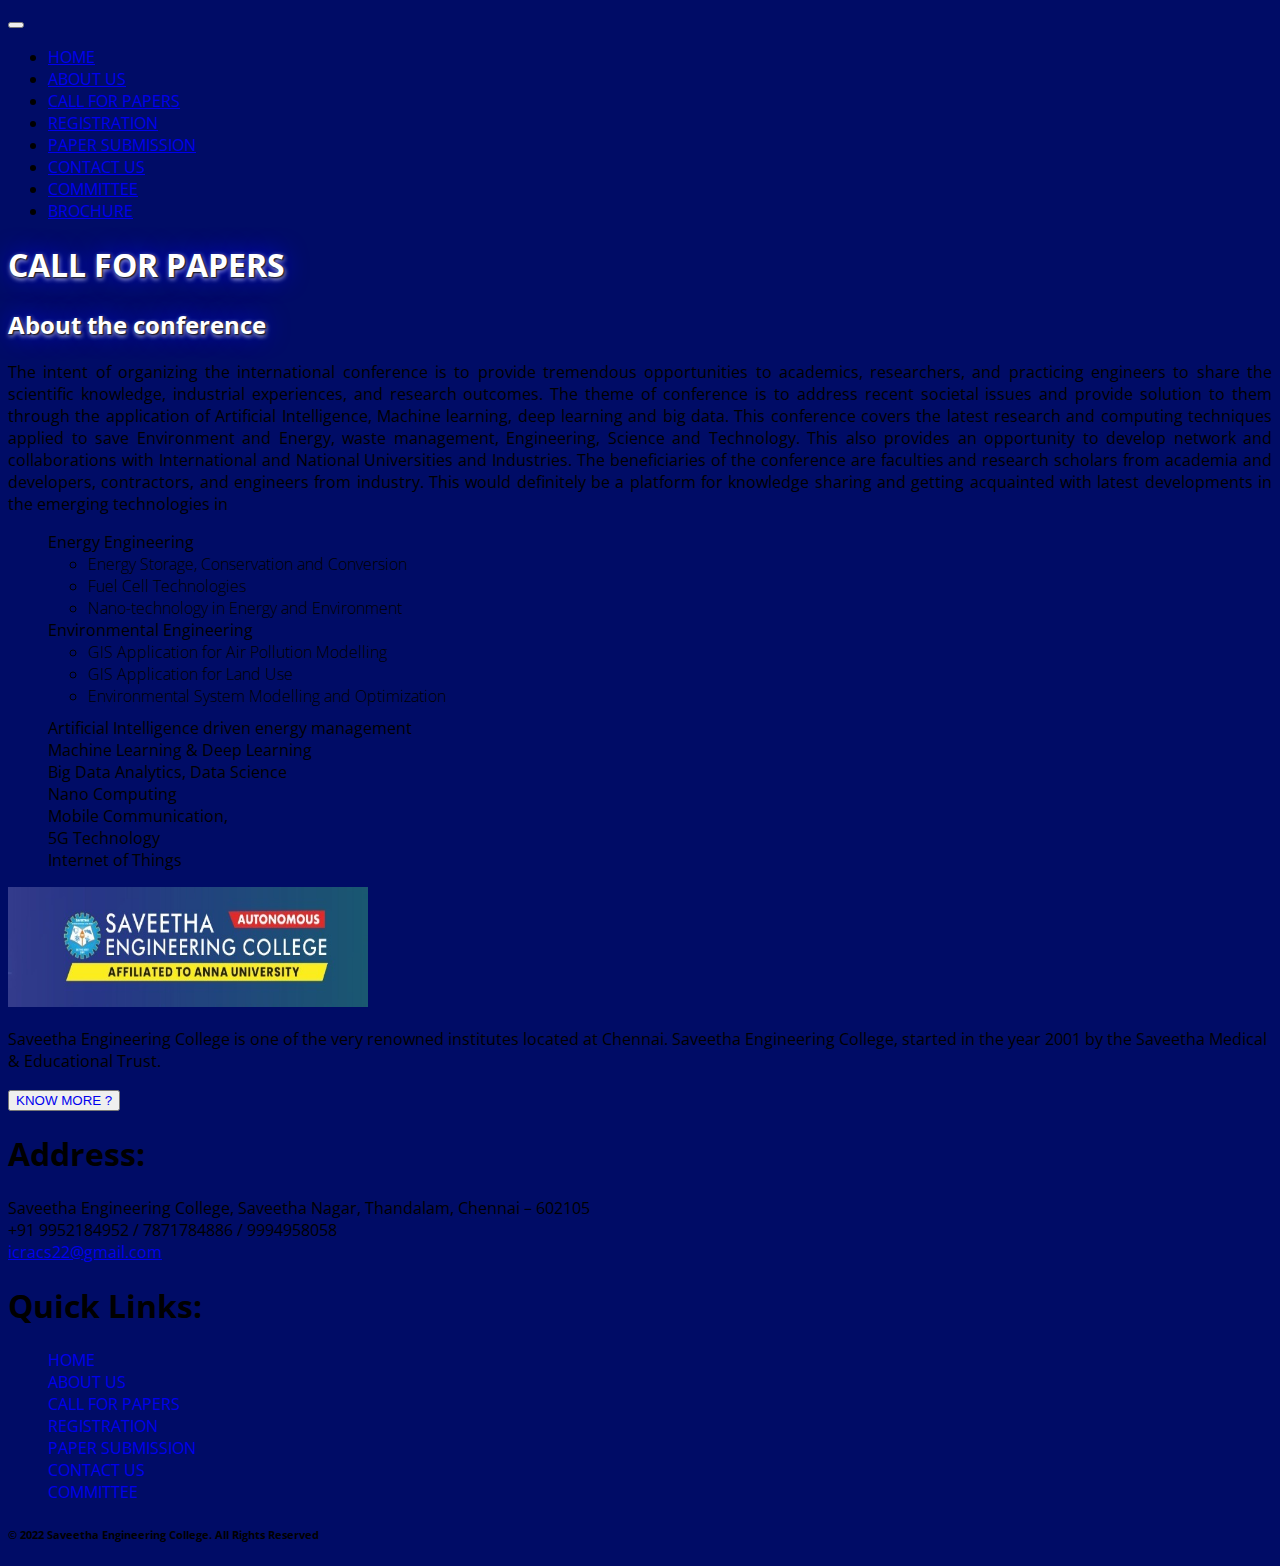
<file: callforpapers.html>
<!DOCTYPE html>
<html lang="en">
  <head>
    <meta charset="UTF-8" />
    <meta http-equiv="X-UA-Compatible" content="IE=edge" />
    <meta name="viewport" content="width=device-width, initial-scale=1.0" />
    <title>ICRACS - 2022</title>
    <link rel="icon" type="image/x-icon" href="/images/favicon.ico" />
    <link
      href="https://cdn.jsdelivr.net/npm/bootstrap@5.1.3/dist/css/bootstrap.min.css"
      rel="stylesheet"
      integrity="sha384-1BmE4kWBq78iYhFldvKuhfTAU6auU8tT94WrHftjDbrCEXSU1oBoqyl2QvZ6jIW3"
      crossorigin="anonymous"
    />
    <script
      src="https://cdn.jsdelivr.net/npm/bootstrap@5.1.3/dist/js/bootstrap.bundle.min.js"
      integrity="sha384-ka7Sk0Gln4gmtz2MlQnikT1wXgYsOg+OMhuP+IlRH9sENBO0LRn5q+8nbTov4+1p"
      crossorigin="anonymous"
    ></script>
    <link
      rel="stylesheet"
      href="https://cdnjs.cloudflare.com/ajax/libs/font-awesome/6.1.1/css/all.min.css"
      integrity="sha512-KfkfwYDsLkIlwQp6LFnl8zNdLGxu9YAA1QvwINks4PhcElQSvqcyVLLD9aMhXd13uQjoXtEKNosOWaZqXgel0g=="
      crossorigin="anonymous"
      referrerpolicy="no-referrer"
    />
    <script src="https://cdn.jsdelivr.net/npm/jquery@3.6.0/dist/jquery.slim.min.js"></script>
    <script src="https://cdn.jsdelivr.net/npm/popper.js@1.16.1/dist/umd/popper.min.js"></script>

    <link
      href="//fonts.googleapis.com/css?family=Open+Sans:300,300i,400,400i,600,600i,700,700i,800,800i&amp;subset=cyrillic,cyrillic-ext,greek,greek-ext,latin-ext,vietnamese"
      rel="stylesheet"
    />

    <link rel="stylesheet" href="css/body.css" />
    <link rel="stylesheet" href="css/index.css" />
    <link rel="stylesheet" href="css/header.css" />
    <style>
      #aboutconference {
        animation-duration: 4s;
        animation-name: fadein;
      }
      @keyframes fadein {
        from {
          opacity: 0.1;
        }

        to {
          opacity: 1;
        }
      }

      .top1 {
        animation-duration: 4s;
        animation-name: slidein;
      }
      @keyframes slidein {
        from {
          margin-left: 100%;
          width: 300%;
        }
        to {
          margin-left: 0%;
          width: 100%;
        }
      }

      #callforpaperheading,
      #aboutconferenceheading {
        color: white;
        text-shadow: 1px 1px 2px black, 0 0 25px blue, 1px 2px 5px white;
      }
    </style>
  </head>
  <body>
    <header>
      <nav class="navbar navbar-expand-md bg-primary navbar-dark p-3 fixed-top">
        <span
          class="navbar-brand fw-bolder text-warning fs-5 shadow p-1"
        ></span>
        <button
          class="navbar-toggler"
          type="button"
          data-bs-toggle="collapse"
          data-bs-target="#collapsibleNavbar"
        >
          <span class="navbar-toggler-icon"> </span>
        </button>
        <div
          class="collapse navbar-collapse justify-content-center"
          id="collapsibleNavbar"
        >
          <ul class="nav nav-pills">
            <li class="nav-item" id="navlink1">
              <a class="nav-link text-white" href="index.html"
                ><i class="fa-solid fa-house fs-4 p-1"></i>HOME</a
              >
            </li>
            <li class="nav-item" id="navlink2">
              <a class="nav-link text-white" href="aboutus.html"
                ><i class="fa-solid fa-user-graduate fs-4 p-1"></i>ABOUT US</a
              >
            </li>
            <li class="nav-item" id="navlink3">
              <a class="nav-link text-white" href="callforpapers.html"
                ><i class="fa-solid fa-circle-info fs-4 p-1"></i>CALL FOR
                PAPERS</a
              >
            </li>
            <li class="nav-item" id="navlink4">
              <a class="nav-link text-white" href="registration.html"
                ><i class="fa-solid fa-check fs-4 p-1"></i>REGISTRATION</a
              >
            </li>
            <li class="nav-item" id="navlink5">
              <a class="nav-link text-white" href="papersubmission.html"
                ><i class="fa-solid fa-sheet-plastic fs-4 p-1"></i>PAPER
                SUBMISSION</a
              >
            </li>
            <li class="nav-item" id="navlink6">
              <a class="nav-link text-white" href="contactus.html"
                ><i class="fa-solid fa-phone fs-4 p-1"></i>CONTACT US</a
              >
            </li>
            <li class="nav-item" id="navlink7">
              <a class="nav-link text-white" href="committee.html"
                ><i class="fa-solid fa-people-group fs-4 p-1"></i>COMMITTEE</a
              >
            </li>
            <li class="nav-item" id="navlink7">
              <a
                class="nav-link text-white"
                href='brochure/ICRACS2022-brochure.pdf'
                download
                ><i class="fa-solid fa-envelope fs-4 p-1"></i>BROCHURE</a
              >
            </li>
          </ul>
        </div>
      </nav>
    </header>

    <div>
      <div class="container p-3 mt-5 text-white">
        <h1 class="text-center pt-5" id="callforpaperheading">
          CALL FOR PAPERS
        </h1>

        <div class="ps-2 pt-3 text-align-justify">
          <h2 id="aboutconferenceheading">About the conference</h2>
          <p
            class="fs-5 fw-normal lh-lg pt-3"
            style="text-align: justify; text-justify: inter-word"
            id="aboutconference"
          >
          The intent of organizing the international conference is to provide tremendous opportunities to academics, researchers, and practicing engineers to share the scientific knowledge, industrial experiences, and research outcomes. The theme of conference is to address recent societal issues and provide solution to them through the application of Artificial Intelligence, Machine learning, deep learning and big data. This conference covers the latest research and computing techniques applied to save Environment and Energy, waste management, Engineering, Science and Technology. This also provides an opportunity to develop network and collaborations with International and National Universities and Industries. The beneficiaries of the conference are faculties and research scholars from academia and developers, contractors, and engineers from industry. This would definitely be a platform for knowledge sharing and getting acquainted with latest developments in the emerging technologies in
          </p>
        </div>
     
        <ul class="fs-5 fw-bold lis" style="list-style: none">
          <div>
            <i class="fa-solid fa-check fs-4 pe-1 lh-base"></i> 
            Energy Engineering
            <ul style="font-weight: 100;">
              <li class="top1"> Energy Storage, Conservation and Conversion</li>
              <li> Fuel Cell Technologies</li>
              <li class="top1">Nano-technology in Energy and Environment
              </li>
    
            </ul>
          </div>
          <div>
            <i class="fa-solid fa-check fs-4 pe-1 lh-base"></i> 
            Environmental Engineering
            <ul style="font-weight: 100;">
              <li class="top1">  GIS Application for Air Pollution Modelling</li>
              <li>GIS Application for Land Use</li>
              <li class="top1">Environmental System Modelling and Optimization
              </li>
    
            </ul>
          </div>

          <li  style="margin-top: 10px;">
            <i class="fa-solid fa-check fs-4 pe-1 lh-base"></i> Artificial Intelligence driven energy management
          </li>
          <li  class="top1">
            <i class="fa-solid fa-check fs-4 pe-1 lh-base"></i> Machine Learning & Deep Learning
          </li>
          <li >
            <i class="fa-solid fa-check fs-4 pe-1 lh-base"></i>Big Data Analytics, Data Science
          </li>
          <li class="top1">
            <i class="fa-solid fa-check fs-4 pe-1 lh-base"></i> Nano Computing
          </li>
          <li >
            <i class="fa-solid fa-check fs-4 pe-1 lh-base"></i> Mobile Communication,
          </li>
          <li class="top1">
            <i class="fa-solid fa-check fs-4 pe-1 lh-base"></i> 5G Technology
          </li>
          <li >
            <i class="fa-solid fa-check fs-4 pe-1 lh-base"></i> Internet of Things
          </li>

          <!-- <li>
            <i class="fa-solid fa-check fs-4 pe-1 lh-base"></i> Image Processing
          </li>
          <li class="top1">
            <i class="fa-solid fa-check fs-4 pe-1 lh-base"></i> Green Computing
          </li>
          <li>
            <i class="fa-solid fa-check fs-4 pe-1 lh-base"></i> Intelligent
            Computing
          </li>
          <li class="top1">
            <i class="fa-solid fa-check fs-4 pe-1 lh-base"></i> Robotics
          </li>
          <li>
            <i class="fa-solid fa-check fs-4 pe-1 lh-base"></i> Cyber Security
          </li>
          <li class="top1">
            <i class="fa-solid fa-check fs-4 pe-1 lh-base"></i> Nano Computing
          </li>
          <li>
            <i class="fa-solid fa-check fs-4 pe-1 lh-base"></i> Mobile
            Communication, 5G Technology
          </li>
          <li class="top1">
            <i class="fa-solid fa-check fs-4 pe-1 lh-base"></i> Internet of
            Things
          </li> -->
        </ul>
      </div>
    </div>

    <footer class="bg-primary row p-3 m-1">
      <div class="col">
        <img
          src="images/SEC_logo.jpeg"
          alt="sec_logo"
          width="360"
          height="120"
        />
        <p class="fs-6 pt-2 text-white fw-normal">
          Saveetha Engineering College is one of the very renowned institutes
          located at Chennai. Saveetha Engineering College, started in the year
          2001 by the Saveetha Medical & Educational Trust.
        </p>
        <button class="btn btn-warning">
          <a
            href="https://www.saveetha.ac.in/"
            class="text-dark fw-normal"
            style="text-decoration: none"
          >
            KNOW MORE ?
          </a>
        </button>
      </div>

      <div class="col">
        <h1 class="fs-3 text-white">Address:</h1>
        <div class="text-white fs-6 fw-normal pt-2">
          <i class="fa-solid fa-location-arrow pe-2"></i>
          Saveetha Engineering College, Saveetha Nagar, Thandalam, Chennai –
          602105
        </div>
        <div class="text-white fs-6 fw-normal pt-2">
          <i class="fa-solid fa-phone pe-2"></i>+91 9952184952 / 7871784886 /
          9994958058
        </div>
        <div class="text-white fs-6 fw-normal pt-2">
          <i class="fa-solid fa-envelope pe-2"></i>
          <a href="mailto:icracs22@gmail.com" class="text-white"
            >icracs22@gmail.com</a
          >
        </div>
      </div>

      <div class="col">
        <h1 class="fs-3 text-white">Quick Links:</h1>
        <ul>
          <li style="list-style: none">
            <a
              href="index.html"
              class="text-white fs-6"
              style="text-decoration: none"
              >HOME</a
            >
          </li>
          <li style="list-style: none">
            <a
              href="aboutus.html"
              class="text-white fs-6"
              style="text-decoration: none"
              >ABOUT US</a
            >
          </li>
          <li style="list-style: none">
            <a
              href="callforpapers.html"
              class="text-white fs-6"
              style="text-decoration: none"
              >CALL FOR PAPERS</a
            >
          </li>
          <li style="list-style: none">
            <a
              href="registration.html"
              class="text-white fs-6"
              style="text-decoration: none"
              >REGISTRATION</a
            >
          </li>
          <li style="list-style: none">
            <a
              href="papersubmission.html"
              class="text-white fs-6"
              style="text-decoration: none"
              >PAPER SUBMISSION</a
            >
          </li>
          <li style="list-style: none">
            <a
              href="contactus.html"
              class="text-white fs-6"
              style="text-decoration: none"
              >CONTACT US</a
            >
          </li>
          <li style="list-style: none">
            <a
              href="committee.html"
              class="text-white fs-6"
              style="text-decoration: none"
              >COMMITTEE</a
            >
          </li>
        </ul>
      </div>

      <h6 class="text-white text-center pt-3 fw-normal">
        © 2022 Saveetha Engineering College. All Rights Reserved
      </h6>
    </footer>
  </body>
</html>
</file>
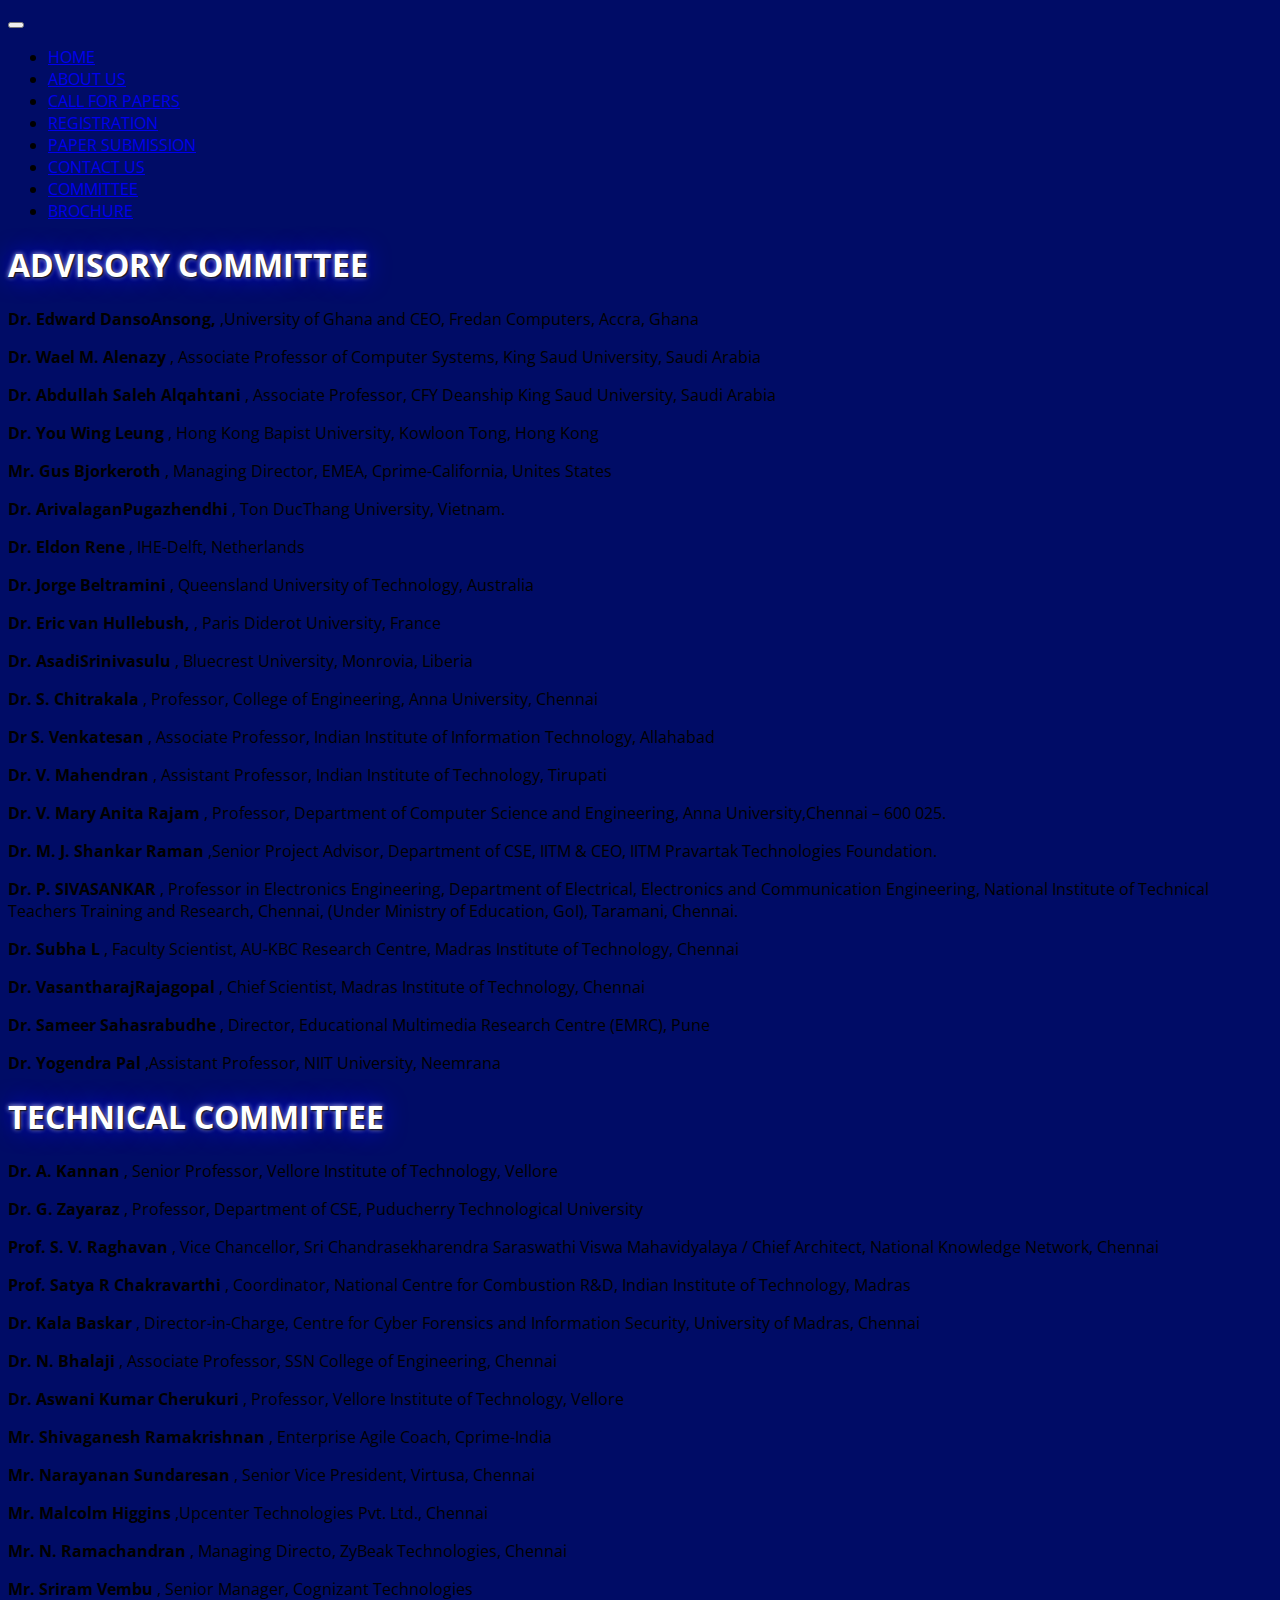
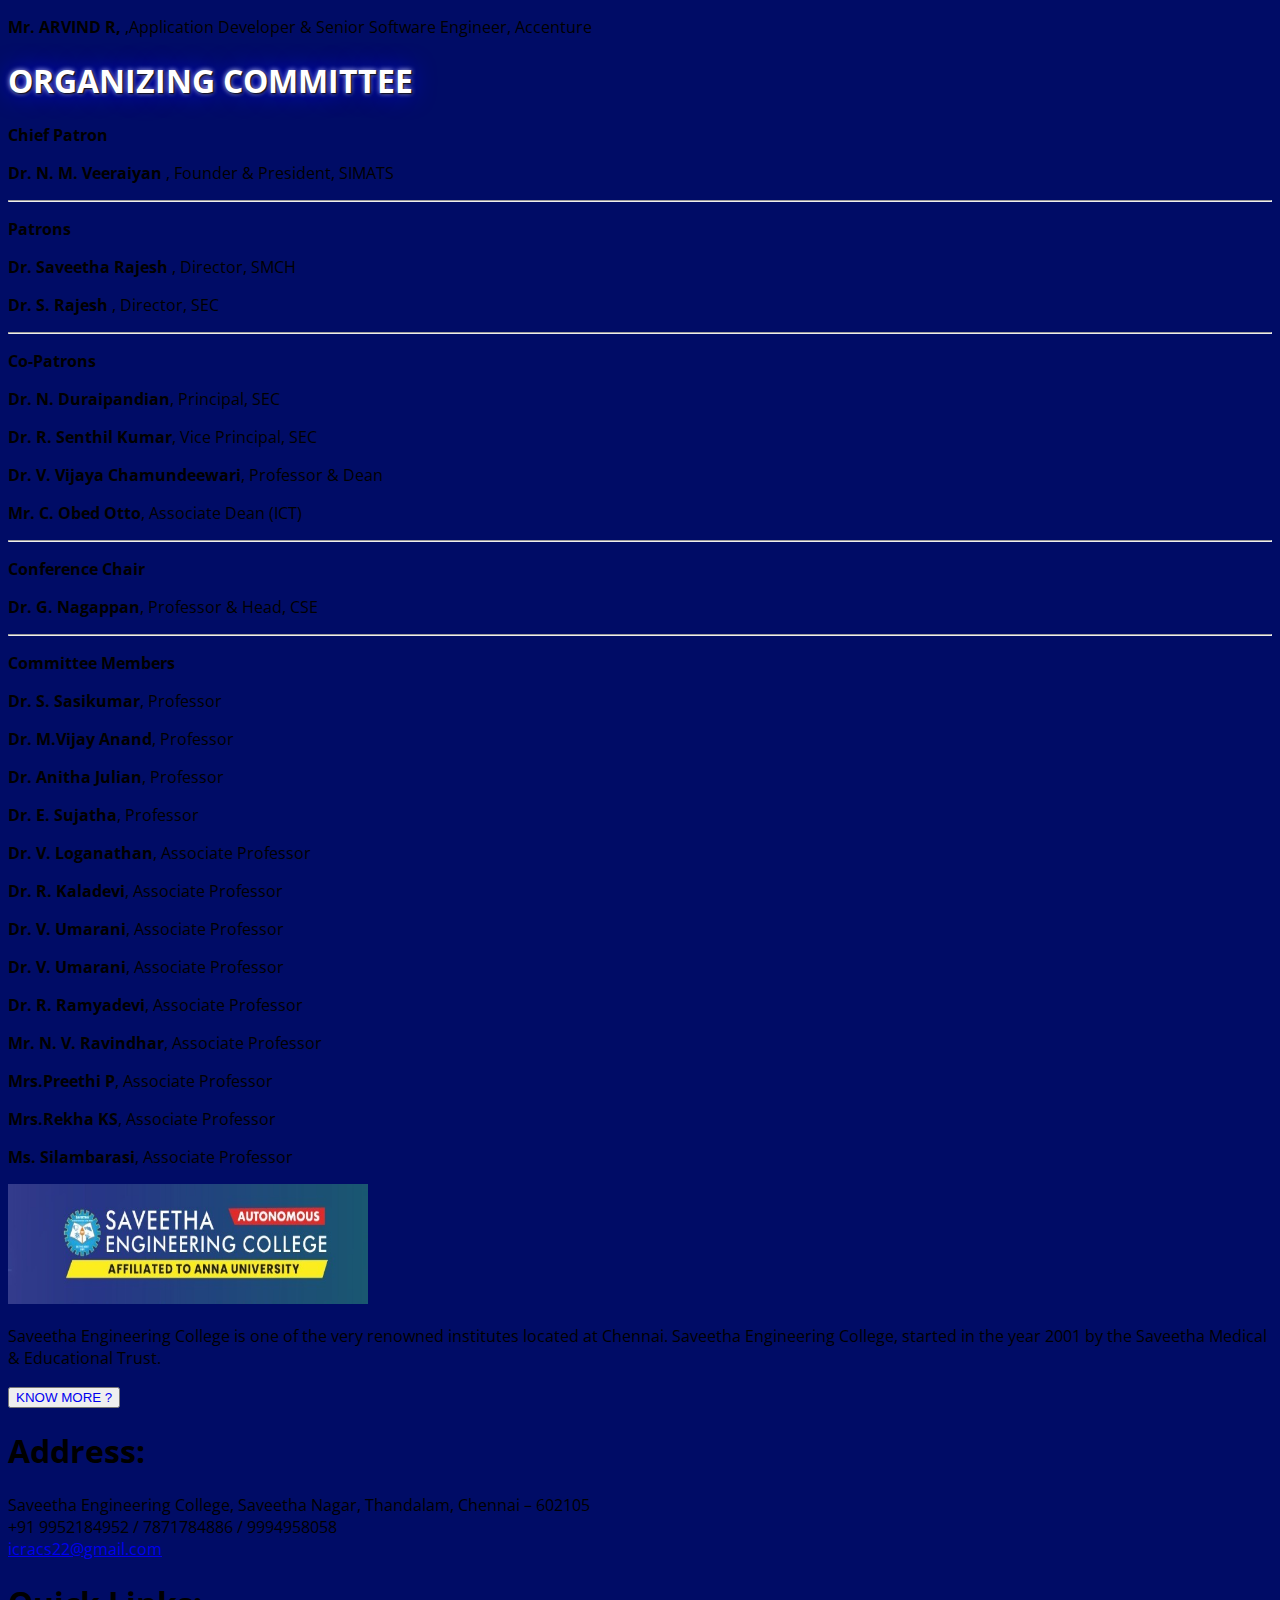
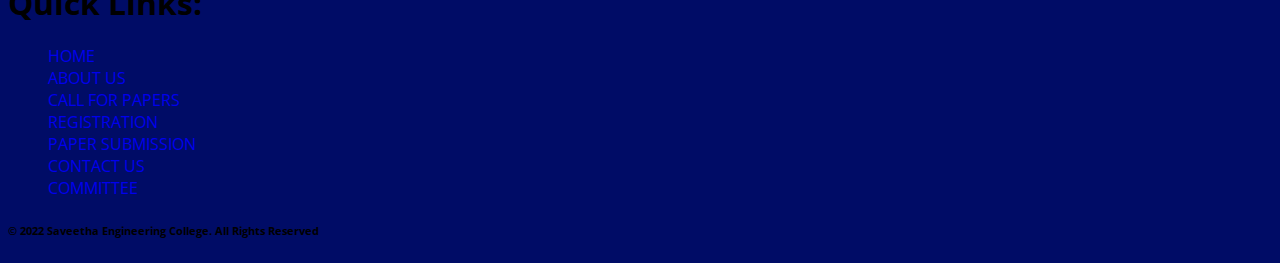
<file: committee.html>
<!DOCTYPE html>
<html lang="en">
  <head>
    <meta charset="UTF-8" />
    <meta http-equiv="X-UA-Compatible" content="IE=edge" />
    <meta name="viewport" content="width=device-width, initial-scale=1.0" />
    <title>ICRACS - 2022</title>
    <link rel="icon" type="image/x-icon" href="/images/favicon.ico" />
    <link
      href="https://cdn.jsdelivr.net/npm/bootstrap@5.1.3/dist/css/bootstrap.min.css"
      rel="stylesheet"
      integrity="sha384-1BmE4kWBq78iYhFldvKuhfTAU6auU8tT94WrHftjDbrCEXSU1oBoqyl2QvZ6jIW3"
      crossorigin="anonymous"
    />
    <script
      src="https://cdn.jsdelivr.net/npm/bootstrap@5.1.3/dist/js/bootstrap.bundle.min.js"
      integrity="sha384-ka7Sk0Gln4gmtz2MlQnikT1wXgYsOg+OMhuP+IlRH9sENBO0LRn5q+8nbTov4+1p"
      crossorigin="anonymous"
    ></script>
    <link
      rel="stylesheet"
      href="https://cdnjs.cloudflare.com/ajax/libs/font-awesome/6.1.1/css/all.min.css"
      integrity="sha512-KfkfwYDsLkIlwQp6LFnl8zNdLGxu9YAA1QvwINks4PhcElQSvqcyVLLD9aMhXd13uQjoXtEKNosOWaZqXgel0g=="
      crossorigin="anonymous"
      referrerpolicy="no-referrer"
    />
    <script src="https://cdn.jsdelivr.net/npm/jquery@3.6.0/dist/jquery.slim.min.js"></script>
    <script src="https://cdn.jsdelivr.net/npm/popper.js@1.16.1/dist/umd/popper.min.js"></script>

    <link
      href="//fonts.googleapis.com/css?family=Open+Sans:300,300i,400,400i,600,600i,700,700i,800,800i&amp;subset=cyrillic,cyrillic-ext,greek,greek-ext,latin-ext,vietnamese"
      rel="stylesheet"
    />
    
    <link rel="stylesheet" href="css/body.css" />
    <link rel="stylesheet" href="css/index.css" />
    <link rel="stylesheet" href="css/header.css" />
    <style>
        #heading1, #heading2, #heading3 {
            color: white;
            text-shadow: 1px 1px 2px black, 0 0 25px blue, 0 0 5px white;
        }
    </style>
  </head>
  <body>
    <header>
      <nav class="navbar navbar-expand-md bg-primary navbar-dark p-3 fixed-top">
        <span
          class="navbar-brand fw-bolder text-warning fs-5 shadow p-1"
        ></span>
        <button
          class="navbar-toggler"
          type="button"
          data-bs-toggle="collapse"
          data-bs-target="#collapsibleNavbar"
        >
          <span class="navbar-toggler-icon"> </span>
        </button>
        <div
          class="collapse navbar-collapse justify-content-center"
          id="collapsibleNavbar"
        >
          <ul class="nav nav-pills">
            <li class="nav-item" id="navlink1">
              <a class="nav-link text-white" href="index.html"
                ><i class="fa-solid fa-house fs-4 p-1"></i>HOME</a
              >
            </li>
            <li class="nav-item" id="navlink2">
              <a class="nav-link text-white" href="aboutus.html"
                ><i class="fa-solid fa-user-graduate fs-4 p-1"></i>ABOUT US</a
              >
            </li>
            <li class="nav-item" id="navlink3">
              <a class="nav-link text-white" href="callforpapers.html"
                ><i class="fa-solid fa-circle-info fs-4 p-1"></i>CALL FOR
                PAPERS</a
              >
            </li>
            <li class="nav-item" id="navlink4">
              <a class="nav-link text-white" href="registration.html"
                ><i class="fa-solid fa-check fs-4 p-1"></i>REGISTRATION</a
              >
            </li>
            <li class="nav-item" id="navlink5">
              <a class="nav-link text-white" href="papersubmission.html"
                ><i class="fa-solid fa-sheet-plastic fs-4 p-1"></i>PAPER
                SUBMISSION</a
              >
            </li>
            <li class="nav-item" id="navlink6">
              <a class="nav-link text-white" href="contactus.html"
                ><i class="fa-solid fa-phone fs-4 p-1"></i>CONTACT US</a
              >
            </li>
            <li class="nav-item" id="navlink7">
              <a class="nav-link text-white" href="committee.html"
                ><i class="fa-solid fa-people-group fs-4 p-1"></i>COMMITTEE</a
              >
            </li>
            <li class="nav-item" id="navlink7">
              <a
                class="nav-link text-white"
                href='brochure/ICRACS2022-brochure.pdf'
                download
                ><i class="fa-solid fa-envelope fs-4 p-1"></i>BROCHURE</a
              >
            </li>
          </ul>
        </div>
      </nav>
    </header>

    
<div>
    <div class="container p-3 mt-5 text-white">

        <h1 class="text-center pt-5" id="heading1">ADVISORY COMMITTEE</h1>

        <div class="card w-75 p-4 m-auto border  shadow text-secondary fw-normal fs-5">
            <p> <b>Dr. Edward DansoAnsong,</b> ,University of Ghana and CEO, Fredan Computers, Accra, Ghana</p>
            <p> <b> Dr. Wael M. Alenazy </b> , Associate Professor of Computer Systems, King Saud University, Saudi Arabia</p>
            <p> <b> Dr. Abdullah Saleh Alqahtani</b> , Associate Professor, CFY Deanship King Saud University, Saudi Arabia
            </p>
            <p> <b> Dr. You Wing Leung </b> , Hong Kong Bapist University,
                Kowloon Tong, Hong Kong</p>
            <p> <b> Mr. Gus Bjorkeroth </b> , Managing Director, EMEA,
                Cprime-California, Unites States</p>
            <p> <b>Dr. ArivalaganPugazhendhi</b> , Ton DucThang University, Vietnam.</p>

            <p> <b> Dr. Eldon Rene</b> , IHE-Delft, Netherlands</p>
            <p> <b> Dr. Jorge Beltramini </b> , Queensland University of Technology, Australia</p>
            <p> <b> Dr. Eric van Hullebush, </b> , Paris Diderot University, France</p>
            <p> <b> Dr. AsadiSrinivasulu</b> ,  Bluecrest University, Monrovia, Liberia</p>
            <p> <b> Dr. S. Chitrakala </b> , Professor, College of Engineering, Anna University, Chennai</p>
            <p> <b> Dr S. Venkatesan </b> , Associate Professor, Indian Institute of Information Technology, Allahabad</p>
            <p> <b> Dr. V. Mahendran </b> , Assistant Professor, Indian Institute of Technology, Tirupati</p>
            <p> <b> Dr. V. Mary Anita Rajam </b> , Professor, Department of Computer Science and Engineering, Anna University,Chennai – 600 025.</p>
            <p> <b> Dr. M. J. Shankar Raman</b> ,Senior Project Advisor, Department of CSE, IITM & CEO, IITM Pravartak Technologies Foundation.</p>
            <p> <b> Dr. P. SIVASANKAR</b> ,  Professor in Electronics Engineering, Department of Electrical,
                Electronics and Communication Engineering, National Institute of Technical Teachers Training and Research, Chennai, (Under Ministry of Education, GoI), Taramani, Chennai.</p>
            <p> <b> Dr. Subha L </b> , Faculty Scientist, AU-KBC Research Centre, Madras Institute of Technology, Chennai</p>
            <p> <b> Dr. VasantharajRajagopal</b> , Chief Scientist, Madras Institute of Technology, Chennai</p>
            <p> <b>Dr. Sameer Sahasrabudhe</b> , Director, Educational Multimedia Research Centre (EMRC), Pune</p>
            <p> <b>Dr. Yogendra Pal</b> ,Assistant Professor, NIIT University, Neemrana</p>

        </div>



        <h1 class="text-center pt-5" id="heading2">TECHNICAL COMMITTEE</h1>

        <div class="card w-75 p-4 m-auto border shadow text-secondary fw-normal fs-5">
            <p> <b> Dr. A. Kannan </b> , Senior Professor, Vellore Institute of
                Technology, Vellore</p>
            <p> <b> Dr. G. Zayaraz </b> , Professor, Department of CSE,
                Puducherry Technological University</p>
            <p> <b>Prof. S. V. Raghavan </b> , Vice Chancellor, Sri
                Chandrasekharendra Saraswathi Viswa Mahavidyalaya /
                Chief Architect, National Knowledge Network, Chennai</p>
            <p> <b> Prof. Satya R Chakravarthi </b> , Coordinator, National
                Centre for Combustion R&D, Indian Institute of
                Technology, Madras</p>
            <p> <b> Dr. Kala Baskar </b> , Director-in-Charge, Centre for Cyber
                Forensics and Information Security, University of Madras,
                Chennai</p>
            <p> <b> Dr. N. Bhalaji </b> , Associate Professor, SSN College of
                Engineering, Chennai</p>
            <p> <b> Dr. Aswani Kumar Cherukuri </b> , Professor, Vellore
                Institute of Technology, Vellore</p>

            <p> <b>Mr. Shivaganesh Ramakrishnan </b> , Enterprise Agile
                Coach, Cprime-India</p>
            <p> <b> Mr. Narayanan Sundaresan </b> , Senior Vice President,
                Virtusa, Chennai</p>
            <p> <b> Mr. Malcolm Higgins </b> ,Upcenter Technologies Pvt. Ltd.,
                Chennai</p>
            <p> <b> Mr. N. Ramachandran </b> , Managing Directo, ZyBeak
                Technologies, Chennai</p>
            <p> <b> Mr. Sriram Vembu</b> ,   Senior Manager, Cognizant Technologies</p>
            <p> <b> Mr. ARVIND R, </b> ,Application Developer & Senior Software Engineer, Accenture</p>

        </div>

        <h1 class="text-center pt-5" id="heading3">ORGANIZING COMMITTEE</h1>

        <div class="card w-75 p-4 m-auto border shadow text-secondary fw-normal fs-5 text-center">
            <p class="text-center"> <b>Chief Patron</b> </p>
            <p> <b> Dr. N. M. Veeraiyan </b> , Founder & President, SIMATS</p>
<hr>
            <p class="text-center"> <b>Patrons</b> </p>
            <p> <b> Dr. Saveetha Rajesh </b> , Director, SMCH</p>
            <p> <b> Dr. S. Rajesh </b> , Director, SEC </p>
<hr>
            <p class="text-center"> <b>Co-Patrons</b> </p>
            <p> <b> Dr. N. Duraipandian</b>, Principal, SEC</p>
            <p> <b> Dr. R. Senthil Kumar</b>, Vice Principal, SEC</p>
            <p> <b> Dr. V. Vijaya Chamundeewari</b>, Professor & Dean</p>
            <p> <b> Mr. C. Obed Otto</b>, Associate Dean (ICT)</p>
<hr>
            <p class="text-center"> <b>Conference Chair</b> </p>
            <p> <b>Dr. G. Nagappan</b>, Professor & Head, CSE</p>
<hr>
            <!-- <p class="text-center"> <b>Organizing Secretaries</b> </p>
            <p> <b> Dr. M. Vijay Anand</b>, Professor, CSE</p>
            <p> <b> Dr. Anitha Julian</b>, Professor, CSE</p> -->
<!-- <hr> -->
            <p class="text-center"> <b>Committee Members</b> </p>
            <p> <b> Dr. S. Sasikumar</b>, Professor</p>
            <p> <b> Dr. M.Vijay Anand</b>, Professor</p>
            <p> <b> Dr. Anitha Julian</b>, Professor</p>
            <p> <b> Dr. E. Sujatha</b>, Professor</p>
            <p> <b> Dr. V. Loganathan</b>, Associate Professor</p>
            <p> <b> Dr. R. Kaladevi</b>, Associate Professor</p>
            <p> <b> Dr. V. Umarani</b>, Associate Professor</p>
            <p> <b> Dr. V. Umarani</b>, Associate Professor</p>
            <p> <b> Dr. R. Ramyadevi</b>, Associate Professor</p>
            <p> <b> Mr. N. V. Ravindhar</b>, Associate Professor</p>
            <p> <b> Mrs.Preethi P</b>, Associate Professor</p>
            <p> <b> Mrs.Rekha KS</b>, Associate Professor</p>
            <p> <b> Ms. Silambarasi</b>, Associate Professor</p>
            

        </div>





    </div>
</div>






   



    <footer class="bg-primary row p-3 m-1">
      <div class="col">
        <img
          src="images/SEC_logo.jpeg"
          alt="sec_logo"
          width="360"
          height="120"
        />
        <p class="fs-6 pt-2 text-white fw-normal">
          Saveetha Engineering College is one of the very renowned institutes
          located at Chennai. Saveetha Engineering College, started in the year
          2001 by the Saveetha Medical & Educational Trust.
        </p>
        <button class="btn btn-warning">
          <a
            href="https://www.saveetha.ac.in/"
            class="text-dark fw-normal"
            style="text-decoration: none"
          >
            KNOW MORE ?
          </a>
        </button>
      </div>

      <div class="col">
        <h1 class="fs-3 text-white">Address:</h1>
        <div class="text-white fs-6 fw-normal pt-2">
          <i class="fa-solid fa-location-arrow pe-2"></i>
          Saveetha Engineering College, Saveetha Nagar, Thandalam, Chennai –
          602105
        </div>
        <div class="text-white fs-6 fw-normal pt-2">
          <i class="fa-solid fa-phone pe-2"></i>+91 9952184952 / 7871784886 /
          9994958058
        </div>
        <div class="text-white fs-6 fw-normal pt-2">
          <i class="fa-solid fa-envelope pe-2"></i>
          <a href="mailto:icracs22@gmail.com" class="text-white"
            >icracs22@gmail.com</a
          >
        </div>
      </div>

      <div class="col">
        <h1 class="fs-3 text-white">Quick Links:</h1>
        <ul>
          <li style="list-style: none">
            <a
              href="index.html"
              class="text-white fs-6"
              style="text-decoration: none"
              >HOME</a
            >
          </li>
          <li style="list-style: none">
            <a
              href="aboutus.html"
              class="text-white fs-6"
              style="text-decoration: none"
              >ABOUT US</a
            >
          </li>
          <li style="list-style: none">
            <a
              href="callforpapers.html"
              class="text-white fs-6"
              style="text-decoration: none"
              >CALL FOR PAPERS</a
            >
          </li>
          <li style="list-style: none">
            <a
              href="registration.html"
              class="text-white fs-6"
              style="text-decoration: none"
              >REGISTRATION</a
            >
          </li>
          <li style="list-style: none">
            <a
              href="papersubmission.html"
              class="text-white fs-6"
              style="text-decoration: none"
              >PAPER SUBMISSION</a
            >
          </li>
          <li style="list-style: none">
            <a
              href="contactus.html"
              class="text-white fs-6"
              style="text-decoration: none"
              >CONTACT US</a
            >
          </li>
          <li style="list-style: none">
            <a
              href="committee.html"
              class="text-white fs-6"
              style="text-decoration: none"
              >COMMITTEE</a
            >
          </li>
        </ul>
      </div>

      <h6 class="text-white text-center pt-3 fw-normal">
        © 2022 Saveetha Engineering College. All Rights Reserved
      </h6>
    </footer>
  </body>
</html>
</file>
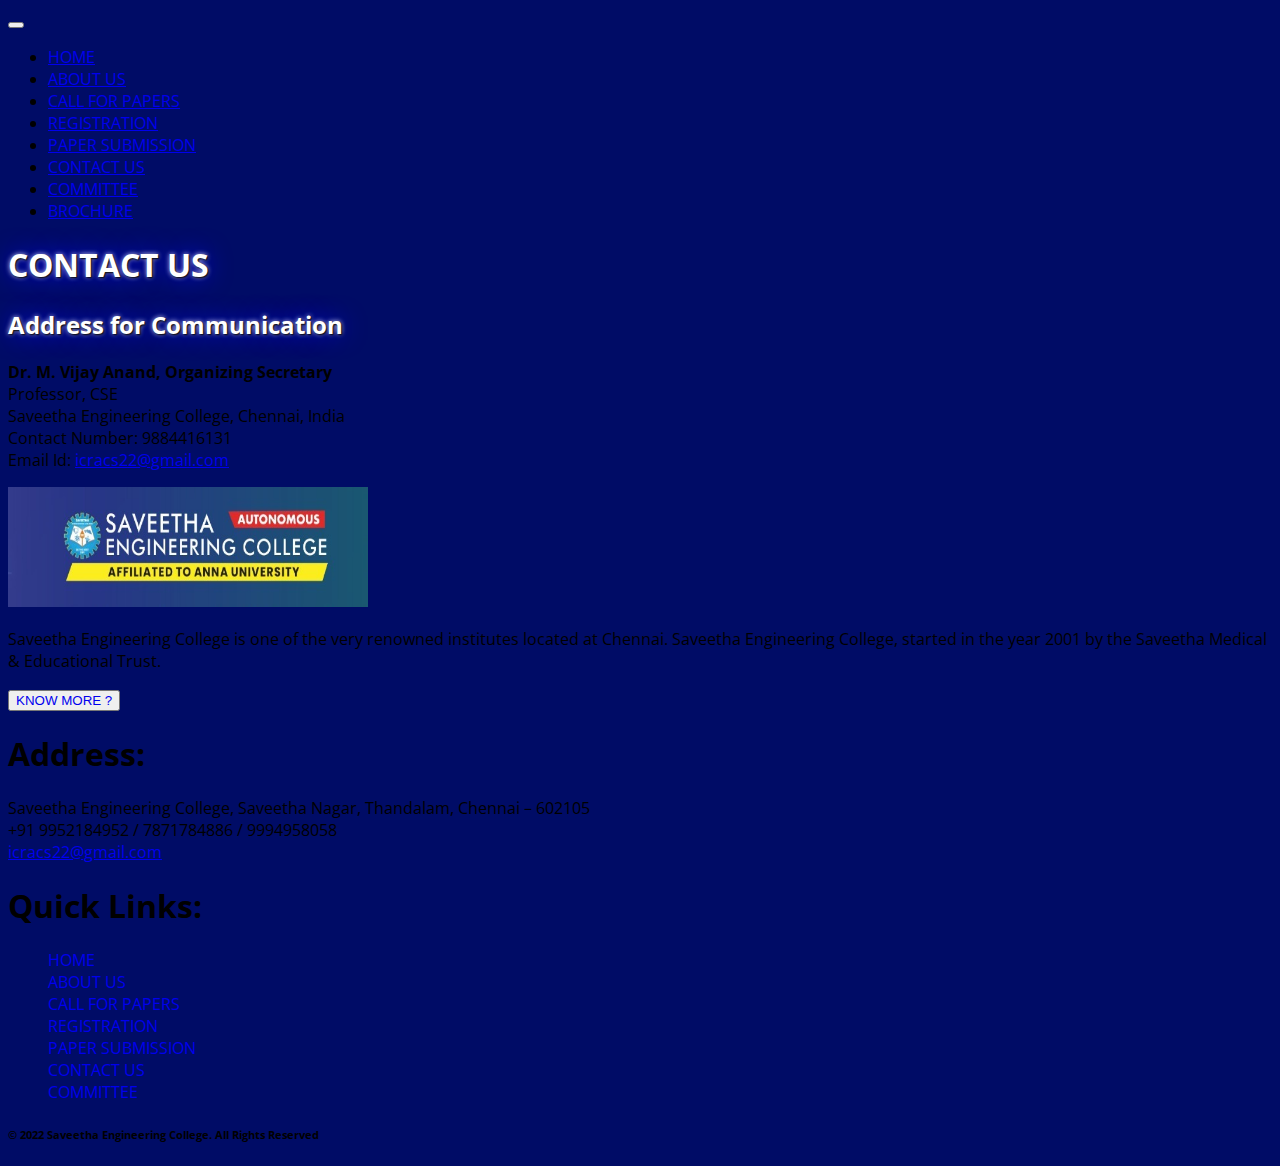
<file: contactus.html>
<!DOCTYPE html>
<html lang="en">
  <head>
    <meta charset="UTF-8" />
    <meta http-equiv="X-UA-Compatible" content="IE=edge" />
    <meta name="viewport" content="width=device-width, initial-scale=1.0" />
    <title>ICRACS - 2022</title>
    <link rel="icon" type="image/x-icon" href="/images/favicon.ico" />
    <link
      href="https://cdn.jsdelivr.net/npm/bootstrap@5.1.3/dist/css/bootstrap.min.css"
      rel="stylesheet"
      integrity="sha384-1BmE4kWBq78iYhFldvKuhfTAU6auU8tT94WrHftjDbrCEXSU1oBoqyl2QvZ6jIW3"
      crossorigin="anonymous"
    />
    <script
      src="https://cdn.jsdelivr.net/npm/bootstrap@5.1.3/dist/js/bootstrap.bundle.min.js"
      integrity="sha384-ka7Sk0Gln4gmtz2MlQnikT1wXgYsOg+OMhuP+IlRH9sENBO0LRn5q+8nbTov4+1p"
      crossorigin="anonymous"
    ></script>
    <link
      rel="stylesheet"
      href="https://cdnjs.cloudflare.com/ajax/libs/font-awesome/6.1.1/css/all.min.css"
      integrity="sha512-KfkfwYDsLkIlwQp6LFnl8zNdLGxu9YAA1QvwINks4PhcElQSvqcyVLLD9aMhXd13uQjoXtEKNosOWaZqXgel0g=="
      crossorigin="anonymous"
      referrerpolicy="no-referrer"
    />
    <script src="https://cdn.jsdelivr.net/npm/jquery@3.6.0/dist/jquery.slim.min.js"></script>
    <script src="https://cdn.jsdelivr.net/npm/popper.js@1.16.1/dist/umd/popper.min.js"></script>

    <link
      href="//fonts.googleapis.com/css?family=Open+Sans:300,300i,400,400i,600,600i,700,700i,800,800i&amp;subset=cyrillic,cyrillic-ext,greek,greek-ext,latin-ext,vietnamese"
      rel="stylesheet"
    />
    
    <link rel="stylesheet" href="css/body.css" />
    <link rel="stylesheet" href="css/index.css" />
    <link rel="stylesheet" href="css/header.css" />
    <style>
        #heading1, #heading2 {
            color: white;
            text-shadow: 1px 1px 2px black, 0 0 25px blue, 0 0 5px white;
        }
    </style>
  </head>
  <body>
    <header>
      <nav class="navbar navbar-expand-md bg-primary navbar-dark p-3 fixed-top">
        <span
          class="navbar-brand fw-bolder text-warning fs-5 shadow p-1"
        ></span>
        <button
          class="navbar-toggler"
          type="button"
          data-bs-toggle="collapse"
          data-bs-target="#collapsibleNavbar"
        >
          <span class="navbar-toggler-icon"> </span>
        </button>
        <div
          class="collapse navbar-collapse justify-content-center"
          id="collapsibleNavbar"
        >
          <ul class="nav nav-pills">
            <li class="nav-item" id="navlink1">
              <a class="nav-link text-white" href="index.html"
                ><i class="fa-solid fa-house fs-4 p-1"></i>HOME</a
              >
            </li>
            <li class="nav-item" id="navlink2">
              <a class="nav-link text-white" href="aboutus.html"
                ><i class="fa-solid fa-user-graduate fs-4 p-1"></i>ABOUT US</a
              >
            </li>
            <li class="nav-item" id="navlink3">
              <a class="nav-link text-white" href="callforpapers.html"
                ><i class="fa-solid fa-circle-info fs-4 p-1"></i>CALL FOR
                PAPERS</a
              >
            </li>
            <li class="nav-item" id="navlink4">
              <a class="nav-link text-white" href="registration.html"
                ><i class="fa-solid fa-check fs-4 p-1"></i>REGISTRATION</a
              >
            </li>
            <li class="nav-item" id="navlink5">
              <a class="nav-link text-white" href="papersubmission.html"
                ><i class="fa-solid fa-sheet-plastic fs-4 p-1"></i>PAPER
                SUBMISSION</a
              >
            </li>
            <li class="nav-item" id="navlink6">
              <a class="nav-link text-white" href="contactus.html"
                ><i class="fa-solid fa-phone fs-4 p-1"></i>CONTACT US</a
              >
            </li>
            <li class="nav-item" id="navlink7">
              <a class="nav-link text-white" href="committee.html"
                ><i class="fa-solid fa-people-group fs-4 p-1"></i>COMMITTEE</a
              >
            </li>
            <li class="nav-item" id="navlink7">
              <a
                class="nav-link text-white"
                href='brochure/ICRACS2022-brochure.pdf'
                download
                ><i class="fa-solid fa-envelope fs-4 p-1"></i>BROCHURE</a
              >
            </li>
          </ul>
        </div>
      </nav>
    </header>

    <div>
        <div class="container p-3 mt-5 text-white">
    
            <h1 class="text-center pt-5" id="heading1">CONTACT US</h1>
    
            <div class="ps-2 pt-3 text-white">
                <h2 id="heading2">Address for Communication</h2>
                <p class=" fs-5 fw-normal  pt-3" ><strong>Dr. M. Vijay Anand, Organizing Secretary </strong> <br>
                 
                 Professor, CSE <br>
                 Saveetha Engineering College, Chennai, India <br>
                 Contact Number: 9884416131 <br>
                 Email Id: <a href="mailto:icracs22@gmail.com" class="text-white">icracs22@gmail.com</a> 
            </div>
    
    
    
        </div>
    </div>



    <footer class="bg-primary row p-3 m-1">
      <div class="col">
        <img
          src="images/SEC_logo.jpeg"
          alt="sec_logo"
          width="360"
          height="120"
        />
        <p class="fs-6 pt-2 text-white fw-normal">
          Saveetha Engineering College is one of the very renowned institutes
          located at Chennai. Saveetha Engineering College, started in the year
          2001 by the Saveetha Medical & Educational Trust.
        </p>
        <button class="btn btn-warning">
          <a
            href="https://www.saveetha.ac.in/"
            class="text-dark fw-normal"
            style="text-decoration: none"
          >
            KNOW MORE ?
          </a>
        </button>
      </div>

      <div class="col">
        <h1 class="fs-3 text-white">Address:</h1>
        <div class="text-white fs-6 fw-normal pt-2">
          <i class="fa-solid fa-location-arrow pe-2"></i>
          Saveetha Engineering College, Saveetha Nagar, Thandalam, Chennai –
          602105
        </div>
        <div class="text-white fs-6 fw-normal pt-2">
          <i class="fa-solid fa-phone pe-2"></i>+91 9952184952 / 7871784886 /
          9994958058
        </div>
        <div class="text-white fs-6 fw-normal pt-2">
          <i class="fa-solid fa-envelope pe-2"></i>
          <a href="mailto:icracs22@gmail.com" class="text-white"
            >icracs22@gmail.com</a
          >
        </div>
      </div>

      <div class="col">
        <h1 class="fs-3 text-white">Quick Links:</h1>
        <ul>
          <li style="list-style: none">
            <a
              href="index.html"
              class="text-white fs-6"
              style="text-decoration: none"
              >HOME</a
            >
          </li>
          <li style="list-style: none">
            <a
              href="aboutus.html"
              class="text-white fs-6"
              style="text-decoration: none"
              >ABOUT US</a
            >
          </li>
          <li style="list-style: none">
            <a
              href="callforpapers.html"
              class="text-white fs-6"
              style="text-decoration: none"
              >CALL FOR PAPERS</a
            >
          </li>
          <li style="list-style: none">
            <a
              href="registration.html"
              class="text-white fs-6"
              style="text-decoration: none"
              >REGISTRATION</a
            >
          </li>
          <li style="list-style: none">
            <a
              href="papersubmission.html"
              class="text-white fs-6"
              style="text-decoration: none"
              >PAPER SUBMISSION</a
            >
          </li>
          <li style="list-style: none">
            <a
              href="contactus.html"
              class="text-white fs-6"
              style="text-decoration: none"
              >CONTACT US</a
            >
          </li>
          <li style="list-style: none">
            <a
              href="committee.html"
              class="text-white fs-6"
              style="text-decoration: none"
              >COMMITTEE</a
            >
          </li>
        </ul>
      </div>

      <h6 class="text-white text-center pt-3 fw-normal">
        © 2022 Saveetha Engineering College. All Rights Reserved
      </h6>
    </footer>
  </body>
</html>
</file>
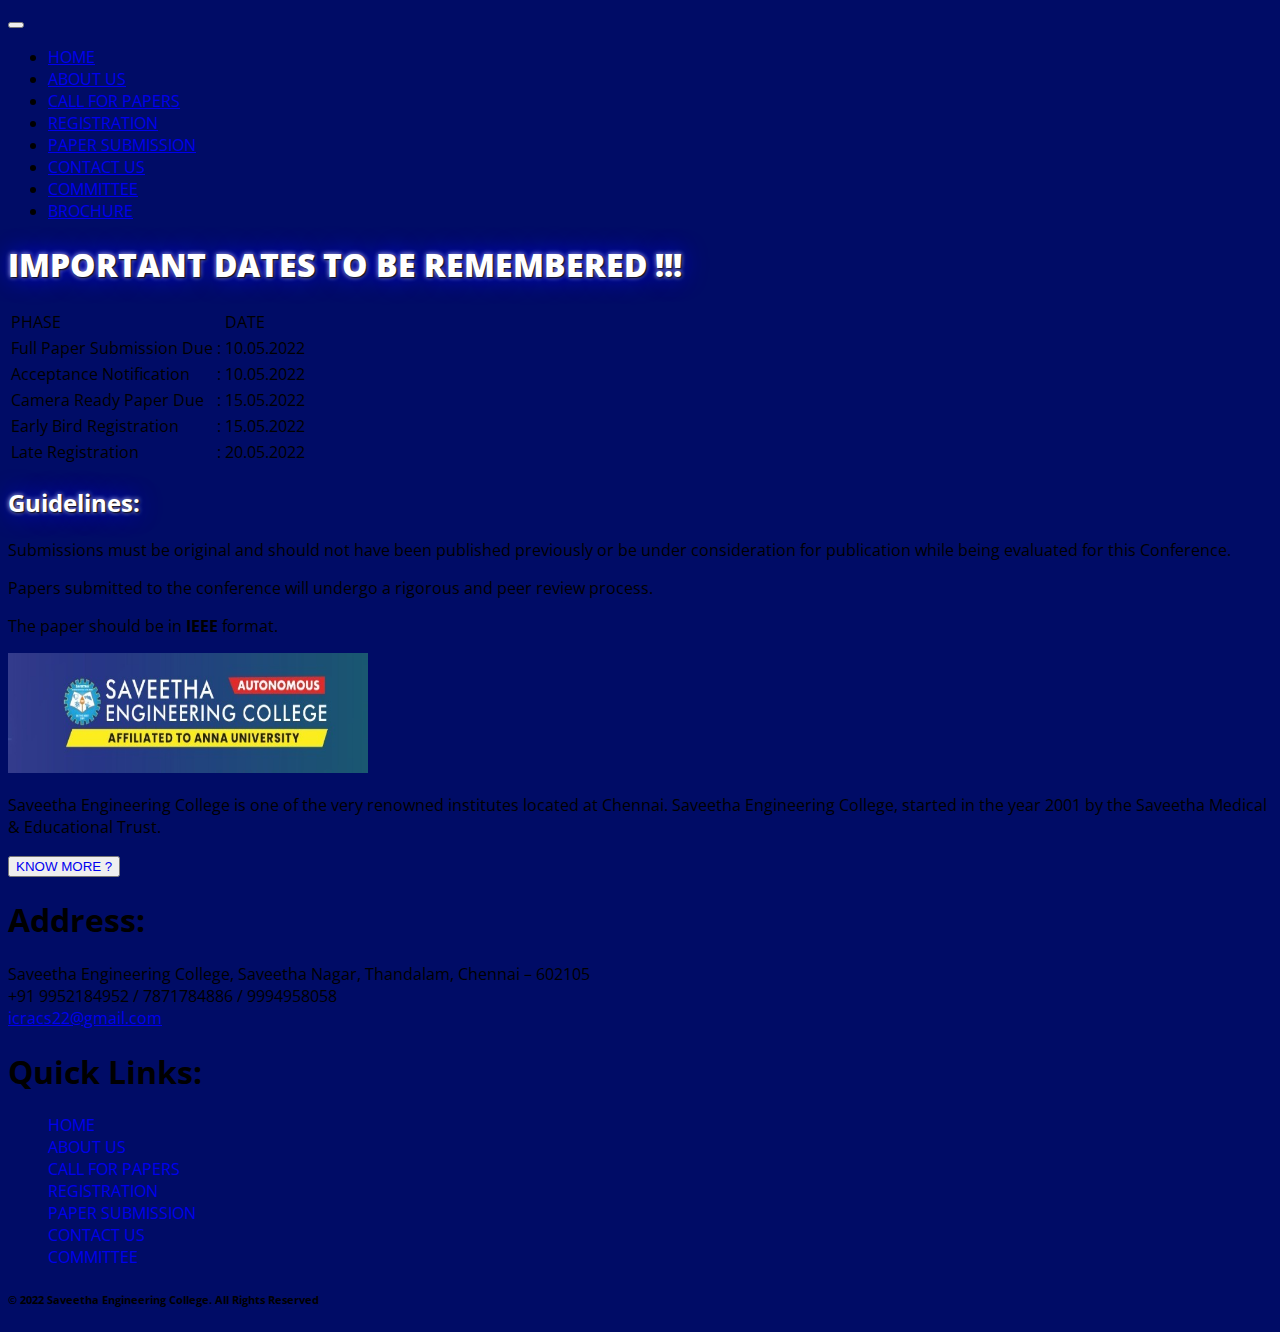
<file: papersubmission.html>
<!DOCTYPE html>
<html lang="en">
  <head>
    <meta charset="UTF-8" />
    <meta http-equiv="X-UA-Compatible" content="IE=edge" />
    <meta name="viewport" content="width=device-width, initial-scale=1.0" />
    <title>ICRACS - 2022</title>
    <link rel="icon" type="image/x-icon" href="/images/favicon.ico" />
    <link
      href="https://cdn.jsdelivr.net/npm/bootstrap@5.1.3/dist/css/bootstrap.min.css"
      rel="stylesheet"
      integrity="sha384-1BmE4kWBq78iYhFldvKuhfTAU6auU8tT94WrHftjDbrCEXSU1oBoqyl2QvZ6jIW3"
      crossorigin="anonymous"
    />
    <script
      src="https://cdn.jsdelivr.net/npm/bootstrap@5.1.3/dist/js/bootstrap.bundle.min.js"
      integrity="sha384-ka7Sk0Gln4gmtz2MlQnikT1wXgYsOg+OMhuP+IlRH9sENBO0LRn5q+8nbTov4+1p"
      crossorigin="anonymous"
    ></script>
    <link
      rel="stylesheet"
      href="https://cdnjs.cloudflare.com/ajax/libs/font-awesome/6.1.1/css/all.min.css"
      integrity="sha512-KfkfwYDsLkIlwQp6LFnl8zNdLGxu9YAA1QvwINks4PhcElQSvqcyVLLD9aMhXd13uQjoXtEKNosOWaZqXgel0g=="
      crossorigin="anonymous"
      referrerpolicy="no-referrer"
    />
    <script src="https://cdn.jsdelivr.net/npm/jquery@3.6.0/dist/jquery.slim.min.js"></script>
    <script src="https://cdn.jsdelivr.net/npm/popper.js@1.16.1/dist/umd/popper.min.js"></script>

    <link
      href="//fonts.googleapis.com/css?family=Open+Sans:300,300i,400,400i,600,600i,700,700i,800,800i&amp;subset=cyrillic,cyrillic-ext,greek,greek-ext,latin-ext,vietnamese"
      rel="stylesheet"
    />
    
    <link rel="stylesheet" href="css/body.css" />
    <link rel="stylesheet" href="css/index.css" />
    <link rel="stylesheet" href="css/header.css" />
    <style>
        #heading1, #heading2 {
            color: white;
            text-shadow: 1px 1px 2px black, 0 0 25px blue, 0 0 5px white;
        }
    
        #submission{
            animation-duration: 4s;
            animation-name: fadein;
        }
    
        @keyframes fadein {
            from {
                opacity: 0.1;
            }
    
            to {
                opacity: 1;
    
            }
        }
    </style>
  </head>
  <body>
    <header>
      <nav class="navbar navbar-expand-md bg-primary navbar-dark p-3 fixed-top">
        <span
          class="navbar-brand fw-bolder text-warning fs-5 shadow p-1"
        ></span>
        <button
          class="navbar-toggler"
          type="button"
          data-bs-toggle="collapse"
          data-bs-target="#collapsibleNavbar"
        >
          <span class="navbar-toggler-icon"> </span>
        </button>
        <div
          class="collapse navbar-collapse justify-content-center"
          id="collapsibleNavbar"
        >
          <ul class="nav nav-pills">
            <li class="nav-item" id="navlink1">
              <a class="nav-link text-white" href="index.html"
                ><i class="fa-solid fa-house fs-4 p-1"></i>HOME</a
              >
            </li>
            <li class="nav-item" id="navlink2">
              <a class="nav-link text-white" href="aboutus.html"
                ><i class="fa-solid fa-user-graduate fs-4 p-1"></i>ABOUT US</a
              >
            </li>
            <li class="nav-item" id="navlink3">
              <a class="nav-link text-white" href="callforpapers.html"
                ><i class="fa-solid fa-circle-info fs-4 p-1"></i>CALL FOR
                PAPERS</a
              >
            </li>
            <li class="nav-item" id="navlink4">
              <a class="nav-link text-white" href="registration.html"
                ><i class="fa-solid fa-check fs-4 p-1"></i>REGISTRATION</a
              >
            </li>
            <li class="nav-item" id="navlink5">
              <a class="nav-link text-white" href="papersubmission.html"
                ><i class="fa-solid fa-sheet-plastic fs-4 p-1"></i>PAPER
                SUBMISSION</a
              >
            </li>
            <li class="nav-item" id="navlink6">
              <a class="nav-link text-white" href="contactus.html"
                ><i class="fa-solid fa-phone fs-4 p-1"></i>CONTACT US</a
              >
            </li>
            <li class="nav-item" id="navlink7">
              <a class="nav-link text-white" href="committee.html"
                ><i class="fa-solid fa-people-group fs-4 p-1"></i>COMMITTEE</a
              >
            </li>
            <li class="nav-item" id="navlink7">
              <a
                class="nav-link text-white"
                href='brochure/ICRACS2022-brochure.pdf'
                download
                ><i class="fa-solid fa-envelope fs-4 p-1"></i>BROCHURE</a
              >
            </li>
          </ul>
        </div>
      </nav>
    </header>

    
<div>
    <div class="container p-3 mt-5 ">

        <h1 class="  text-center pt-5 fs-2" id="heading1"><b> IMPORTANT DATES TO BE REMEMBERED !!! </b> </h1>

        <table class="justify-content-center d-flex p-2" id="submission">
            <tr class="p-3 fs-3 border border-3 shadow text-center text-white bg-dark">
                <td class="p-2">PHASE</td>
                <td class="p-2"></td>
                <td class="p-2">DATE</td>
            </tr>
            <tr class="p-3 fs-4 border border-3 text-center bg-white text-dark border shadow">
                <td class="p-3">Full Paper Submission Due</td>
                <td class="p-3">:</td>
                <td class="p-3">10.05.2022</td>
            </tr>
            <tr class="p-3 fs-4 border border-3 text-center border bg-white text-dark shadow">
                <td class="p-3">Acceptance Notification</td>
                <td class="p-3">:</td>
                <td class="p-3">10.05.2022</td>
            </tr>
            <tr class="p-3 fs-4 border border-3 text-center border bg-white text-dark shadow">
                <td class="p-3">Camera Ready Paper Due</td>
                <td class="p-3">:</td>
                <td class="p-3">15.05.2022</td>
            </tr>
            <tr class="p-3 fs-4 border border-3 text-center border bg-white text-dark shadow">
                <td class="p-3">Early Bird Registration</td>
                <td class="p-3">:</td>
                <td class="p-3">15.05.2022</td>
            </tr>
            <tr class="p-3 fs-4 border border-3 text-center border bg-white text-dark shadow">
                <td class="p-3">Late Registration</td>
                <td class="p-3">:</td>
                <td class="p-3 ">20.05.2022</td>
            </tr>
        </table>

        <h2 class="text-white fs-4 fw-bold" id="heading2">Guidelines:</h2>
        <p class="fs-5 text-white fw-normal"> Submissions must be original and should not have been published previously or be under consideration for publication while being evaluated for this Conference. </p>
        <p class="fs-5 text-white fw-normal">Papers submitted to the conference will undergo a rigorous and peer review process.</p>
        <p class="fs-5 text-white fw-normal"> The paper should be in <strong>IEEE</strong> format.</p>

    </div>
</div>




    



    <footer class="bg-primary row p-3 m-1">
      <div class="col">
        <img
          src="images/SEC_logo.jpeg"
          alt="sec_logo"
          width="360"
          height="120"
        />
        <p class="fs-6 pt-2 text-white fw-normal">
          Saveetha Engineering College is one of the very renowned institutes
          located at Chennai. Saveetha Engineering College, started in the year
          2001 by the Saveetha Medical & Educational Trust.
        </p>
        <button class="btn btn-warning">
          <a
            href="https://www.saveetha.ac.in/"
            class="text-dark fw-normal"
            style="text-decoration: none"
          >
            KNOW MORE ?
          </a>
        </button>
      </div>

      <div class="col">
        <h1 class="fs-3 text-white">Address:</h1>
        <div class="text-white fs-6 fw-normal pt-2">
          <i class="fa-solid fa-location-arrow pe-2"></i>
          Saveetha Engineering College, Saveetha Nagar, Thandalam, Chennai –
          602105
        </div>
        <div class="text-white fs-6 fw-normal pt-2">
          <i class="fa-solid fa-phone pe-2"></i>+91 9952184952 / 7871784886 /
          9994958058
        </div>
        <div class="text-white fs-6 fw-normal pt-2">
          <i class="fa-solid fa-envelope pe-2"></i>
          <a href="mailto:icracs22@gmail.com" class="text-white"
            >icracs22@gmail.com</a
          >
        </div>
      </div>

      <div class="col">
        <h1 class="fs-3 text-white">Quick Links:</h1>
        <ul>
          <li style="list-style: none">
            <a
              href="index.html"
              class="text-white fs-6"
              style="text-decoration: none"
              >HOME</a
            >
          </li>
          <li style="list-style: none">
            <a
              href="aboutus.html"
              class="text-white fs-6"
              style="text-decoration: none"
              >ABOUT US</a
            >
          </li>
          <li style="list-style: none">
            <a
              href="callforpapers.html"
              class="text-white fs-6"
              style="text-decoration: none"
              >CALL FOR PAPERS</a
            >
          </li>
          <li style="list-style: none">
            <a
              href="registration.html"
              class="text-white fs-6"
              style="text-decoration: none"
              >REGISTRATION</a
            >
          </li>
          <li style="list-style: none">
            <a
              href="papersubmission.html"
              class="text-white fs-6"
              style="text-decoration: none"
              >PAPER SUBMISSION</a
            >
          </li>
          <li style="list-style: none">
            <a
              href="contactus.html"
              class="text-white fs-6"
              style="text-decoration: none"
              >CONTACT US</a
            >
          </li>
          <li style="list-style: none">
            <a
              href="committee.html"
              class="text-white fs-6"
              style="text-decoration: none"
              >COMMITTEE</a
            >
          </li>
        </ul>
      </div>

      <h6 class="text-white text-center pt-3 fw-normal">
        © 2022 Saveetha Engineering College. All Rights Reserved
      </h6>
    </footer>
  </body>
</html>
</file>
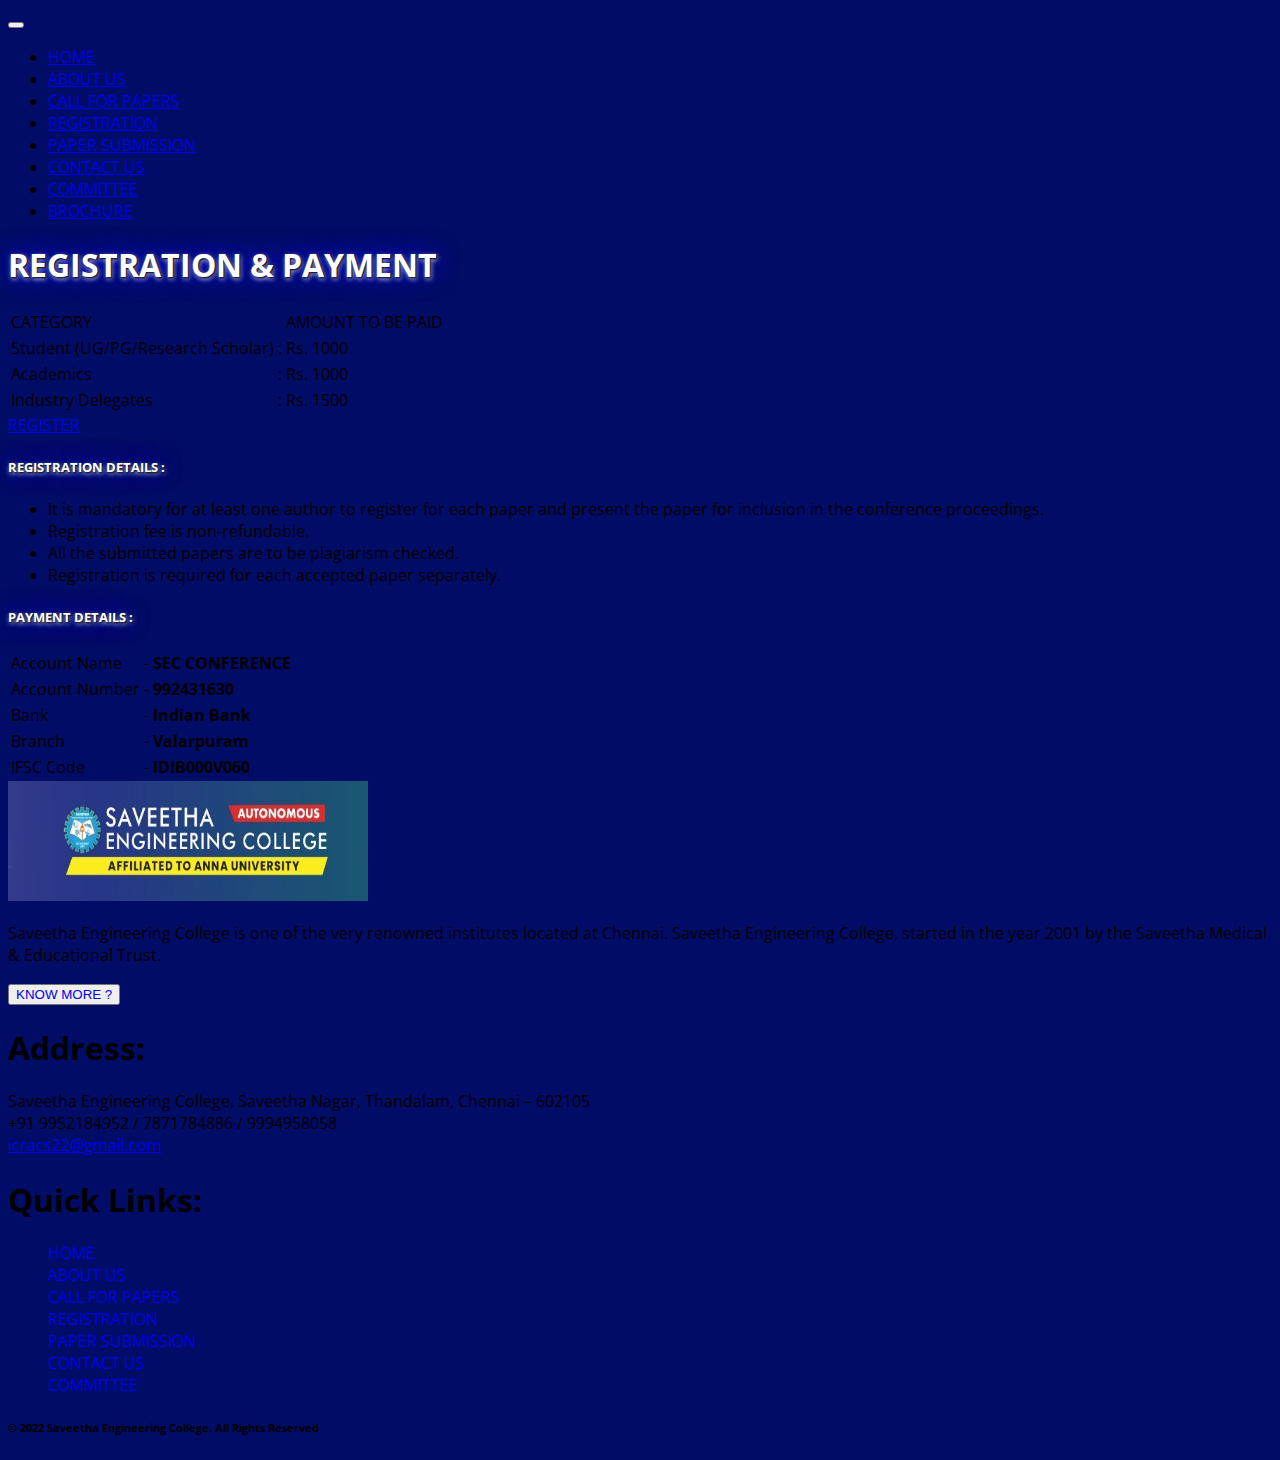
<file: Registration.html>
<!DOCTYPE html>
<html lang="en">
  <head>
    <meta charset="UTF-8" />
    <meta http-equiv="X-UA-Compatible" content="IE=edge" />
    <meta name="viewport" content="width=device-width, initial-scale=1.0" />
    <title>ICRACS - 2022</title>
    <link rel="icon" type="image/x-icon" href="/images/favicon.ico" />
    <link
      href="https://cdn.jsdelivr.net/npm/bootstrap@5.1.3/dist/css/bootstrap.min.css"
      rel="stylesheet"
      integrity="sha384-1BmE4kWBq78iYhFldvKuhfTAU6auU8tT94WrHftjDbrCEXSU1oBoqyl2QvZ6jIW3"
      crossorigin="anonymous"
    />
    <script
      src="https://cdn.jsdelivr.net/npm/bootstrap@5.1.3/dist/js/bootstrap.bundle.min.js"
      integrity="sha384-ka7Sk0Gln4gmtz2MlQnikT1wXgYsOg+OMhuP+IlRH9sENBO0LRn5q+8nbTov4+1p"
      crossorigin="anonymous"
    ></script>
    <link
      rel="stylesheet"
      href="https://cdnjs.cloudflare.com/ajax/libs/font-awesome/6.1.1/css/all.min.css"
      integrity="sha512-KfkfwYDsLkIlwQp6LFnl8zNdLGxu9YAA1QvwINks4PhcElQSvqcyVLLD9aMhXd13uQjoXtEKNosOWaZqXgel0g=="
      crossorigin="anonymous"
      referrerpolicy="no-referrer"
    />
    <script src="https://cdn.jsdelivr.net/npm/jquery@3.6.0/dist/jquery.slim.min.js"></script>
    <script src="https://cdn.jsdelivr.net/npm/popper.js@1.16.1/dist/umd/popper.min.js"></script>

    <link
      href="//fonts.googleapis.com/css?family=Open+Sans:300,300i,400,400i,600,600i,700,700i,800,800i&amp;subset=cyrillic,cyrillic-ext,greek,greek-ext,latin-ext,vietnamese"
      rel="stylesheet"
    />

    <link rel="stylesheet" href="css/body.css" />
    <link rel="stylesheet" href="css/index.css" />
    <link rel="stylesheet" href="css/header.css" />
    <style>
      #regbutton {
        transition: transform 0.2s;
      }

      #regbutton:hover {
        transform: scale(1.1);
      }

      #registration {
        animation-duration: 4s;
        animation-name: fadein;
      }

      @keyframes fadein {
        from {
          opacity: 0.1;
        }

        to {
          opacity: 1;
        }
      }

      #heading1,
      #heading2,
      #heading3 {
        color: white;
        text-shadow: 1px 1px 2px black, 0 0 25px blue, 1px 2px 5px white;
      }
    </style>
  </head>
  <body>
    <header>
      <nav class="navbar navbar-expand-md bg-primary navbar-dark p-3 fixed-top">
        <span
          class="navbar-brand fw-bolder text-warning fs-5 shadow p-1"
        ></span>
        <button
          class="navbar-toggler"
          type="button"
          data-bs-toggle="collapse"
          data-bs-target="#collapsibleNavbar"
        >
          <span class="navbar-toggler-icon"> </span>
        </button>
        <div
          class="collapse navbar-collapse justify-content-center"
          id="collapsibleNavbar"
        >
          <ul class="nav nav-pills">
            <li class="nav-item" id="navlink1">
              <a class="nav-link text-white" href="index.html"
                ><i class="fa-solid fa-house fs-4 p-1"></i>HOME</a
              >
            </li>
            <li class="nav-item" id="navlink2">
              <a class="nav-link text-white" href="aboutus.html"
                ><i class="fa-solid fa-user-graduate fs-4 p-1"></i>ABOUT US</a
              >
            </li>
            <li class="nav-item" id="navlink3">
              <a class="nav-link text-white" href="callforpapers.html"
                ><i class="fa-solid fa-circle-info fs-4 p-1"></i>CALL FOR
                PAPERS</a
              >
            </li>
            <li class="nav-item" id="navlink4">
              <a class="nav-link text-white" href="registration.html"
                ><i class="fa-solid fa-check fs-4 p-1"></i>REGISTRATION</a
              >
            </li>
            <li class="nav-item" id="navlink5">
              <a class="nav-link text-white" href="papersubmission.html"
                ><i class="fa-solid fa-sheet-plastic fs-4 p-1"></i>PAPER
                SUBMISSION</a
              >
            </li>
            <li class="nav-item" id="navlink6">
              <a class="nav-link text-white" href="contactus.html"
                ><i class="fa-solid fa-phone fs-4 p-1"></i>CONTACT US</a
              >
            </li>
            <li class="nav-item" id="navlink7">
              <a class="nav-link text-white" href="committee.html"
                ><i class="fa-solid fa-people-group fs-4 p-1"></i>COMMITTEE</a
              >
            </li>
            <li class="nav-item" id="navlink7">
              <a
                class="nav-link text-white"
                href='brochure/ICRACS2022-brochure.pdf'
                download
                ><i class="fa-solid fa-envelope fs-4 p-1"></i>BROCHURE</a
              >
            </li>
          </ul>
        </div>
      </nav>
    </header>

    <div>
      <div class="container p-3 mt-5 text-white">
        <h1 class="text-center pt-5" id="heading1">REGISTRATION & PAYMENT</h1>

        <table class="justify-content-center d-flex p-4" id="registration">
          <tr
            class="p-3 fs-3 border border-3 shadow text-center text-white bg-dark"
          >
            <td class="p-2">CATEGORY</td>
            <td class="p-2"></td>
            <td class="p-2">AMOUNT TO BE PAID</td>
          </tr>
          <tr
            class="p-3 fs-4 text-center bg-white text-dark border border-3 shadow"
          >
            <td class="p-2">Student (UG/PG/Research Scholar)</td>
            <td class="p-2">:</td>
            <td class="p-2">Rs. 1000</td>
          </tr>
          <tr
            class="p-3 fs-4 text-center bg-white text-dark border border-3 shadow"
          >
            <td class="p-2">Academics</td>
            <td class="p-2">:</td>
            <td class="p-2">Rs. 1000</td>
          </tr>
          <tr
            class="p-3 fs-4 text-center bg-white text-dark border border-3 shadow"
          >
            <td class="p-2">Industry Delegates</td>
            <td class="p-2">:</td>
            <td class="p-2">Rs. 1500</td>
          </tr>
        </table>

        <div class="d-flex justify-content-center mt-3">
          <a
            href="https://forms.gle/inzu4REJoWFTnjUF6"
            class="btn btn-lg btn-outline-light"
            id="regbutton"
          >
            REGISTER <i class="fa-solid fa-arrow-right-long"></i
          ></a>
        </div>

        <div class="pt-3">
          <h5 class="fs-3 fw-normal" id="heading2">REGISTRATION DETAILS :</h5>
          <ul class="fw-bold ps-2 fs-5">
            <li>
              It is mandatory for at least one author to register for each paper
              and present the paper for inclusion in the conference proceedings.
            </li>
            <li>Registration fee is non-refundable.</li>
            <li>All the submitted papers are to be plagiarism checked.</li>
            <li>
              Registration is required for each accepted paper separately.
            </li>
          </ul>
        </div>

        <div class="pt-3">
          <h5 class="fs-3 fw-normal" id="heading3">PAYMENT DETAILS :</h5>
          <div class="ps-2 fs-5">
            <table>
              <tr>
                <td class="p-2">Account Name</td>
                <td class="p-2">-</td>
                <td class="p-2"><b> SEC CONFERENCE </b></td>
              </tr>
              <tr>
                <td class="p-2">Account Number</td>
                <td class="p-2">-</td>
                <td class="p-2"><b> 992431630 </b></td>
              </tr>
              <tr>
                <td class="p-2">Bank</td>
                <td class="p-2">-</td>
                <td class="p-2"><b> Indian Bank </b></td>
              </tr>
              <tr>
                <td class="p-2">Branch</td>
                <td class="p-2">-</td>
                <td class="p-2"><b> Valarpuram </b></td>
              </tr>
              <tr>
                <td class="p-2">IFSC Code</td>
                <td class="p-2">-</td>
                <td class="p-2"><b> IDIB000V060 </b></td>
              </tr>
            </table>
          </div>
        </div>
      </div>
    </div>

    <footer class="bg-primary row p-3 m-1">
      <div class="col">
        <img
          src="images/SEC_logo.jpeg"
          alt="sec_logo"
          width="360"
          height="120"
        />
        <p class="fs-6 pt-2 text-white fw-normal">
          Saveetha Engineering College is one of the very renowned institutes
          located at Chennai. Saveetha Engineering College, started in the year
          2001 by the Saveetha Medical & Educational Trust.
        </p>
        <button class="btn btn-warning">
          <a
            href="https://www.saveetha.ac.in/"
            class="text-dark fw-normal"
            style="text-decoration: none"
          >
            KNOW MORE ?
          </a>
        </button>
      </div>

      <div class="col">
        <h1 class="fs-3 text-white">Address:</h1>
        <div class="text-white fs-6 fw-normal pt-2">
          <i class="fa-solid fa-location-arrow pe-2"></i>
          Saveetha Engineering College, Saveetha Nagar, Thandalam, Chennai –
          602105
        </div>
        <div class="text-white fs-6 fw-normal pt-2">
          <i class="fa-solid fa-phone pe-2"></i>+91 9952184952 / 7871784886 /
          9994958058
        </div>
        <div class="text-white fs-6 fw-normal pt-2">
          <i class="fa-solid fa-envelope pe-2"></i>
          <a href="mailto:icracs22@gmail.com" class="text-white"
            >icracs22@gmail.com</a
          >
        </div>
      </div>

      <div class="col">
        <h1 class="fs-3 text-white">Quick Links:</h1>
        <ul>
          <li style="list-style: none">
            <a
              href="index.html"
              class="text-white fs-6"
              style="text-decoration: none"
              >HOME</a
            >
          </li>
          <li style="list-style: none">
            <a
              href="aboutus.html"
              class="text-white fs-6"
              style="text-decoration: none"
              >ABOUT US</a
            >
          </li>
          <li style="list-style: none">
            <a
              href="callforpapers.html"
              class="text-white fs-6"
              style="text-decoration: none"
              >CALL FOR PAPERS</a
            >
          </li>
          <li style="list-style: none">
            <a
              href="registration.html"
              class="text-white fs-6"
              style="text-decoration: none"
              >REGISTRATION</a
            >
          </li>
          <li style="list-style: none">
            <a
              href="papersubmission.html"
              class="text-white fs-6"
              style="text-decoration: none"
              >PAPER SUBMISSION</a
            >
          </li>
          <li style="list-style: none">
            <a
              href="contactus.html"
              class="text-white fs-6"
              style="text-decoration: none"
              >CONTACT US</a
            >
          </li>
          <li style="list-style: none">
            <a
              href="committee.html"
              class="text-white fs-6"
              style="text-decoration: none"
              >COMMITTEE</a
            >
          </li>
        </ul>
      </div>

      <h6 class="text-white text-center pt-3 fw-normal">
        © 2022 Saveetha Engineering College. All Rights Reserved
      </h6>
    </footer>
  </body>
</html>
</file>
<file: css/body.css>
body{
    font-family:'Open Sans', sans-serif;
  
    background-color: #000C66;

}
</file>
<file: css/index.css>
#speaker1,#speaker2 {
    transition: transform .2s;
}

#speaker1:hover,
#speaker2:hover {
    transform: scale(1.1);
}

#title {
    position: relative;
    font-family: sans-serif;
    text-transform: uppercase;
    font-size: 2em;
    letter-spacing: 4px;
    overflow: hidden;
    background: linear-gradient(90deg, #000, #fff, #198);
    background-repeat: no-repeat;
    background-size: 80%;
    animation: animate 3s linear infinite;
    -webkit-background-clip: text;
    -webkit-text-fill-color: rgba(255, 255, 255, 0);

}

@keyframes animate {
    0% {
        background-position: -500%;
    }

    100% {
        background-position: 500%;
    }
}

#dept {
    animation-duration: 4s;
    animation-name: slidein;
}

@keyframes slidein {
    from {
        margin-left: 100%;
        width: 300%;
    }

    to {
        margin-left: 0%;
        width: 100%;
    }
}

#sec_logo {
    animation-duration: 9s;
    animation-name: fadein;
}

@keyframes fadein {
    from {
        opacity: 0.1;
    }

    to {
        opacity: 1;
    }
}

#info {
    border-radius: 0px 0px 230px 230px;
}

@media only screen and (min-width: 1200px) {
    #typewriter {
        overflow: hidden;
        border-radius: 100px;
        white-space: nowrap;
        letter-spacing: .15em;
        animation:
            typing 8.5s steps(40, end),
            blink-caret .50s step-end infinite;
    }

    @keyframes typing {
        from {
            width: 0
        }

        to {
            width: 75%
        }
    }

    @keyframes blink-caret {

        from,
        to {
            border-color: transparent
        }

        50% {
            border-color: black;
        }
    }
}




#submission,
#dates {
    border-radius: 150px 0px 150px 0px;
}

#speaker {
    border-radius: 145px 0px 145px 0px;
}

@media screen and (min-width: 300px) {
    #icracs {
        text-transform: uppercase;
        padding: 10px;
        text-align: center;
        font-size: 90px;
        color: orange;
        text-shadow: 5px 0 black, 0 2px black, 5px 6px black, 0 4px black;
        animation: blinker 1s linear infinite;
    }
    @keyframes blinker {
        50% {
            opacity: 0;
        }
    }
}

@media only screen and (min-width: 1200px) {
    #icracs {
        padding-top: 100px;
        text-transform: uppercase;
        transform: rotate(-23deg) skew(-15deg);
        font-size: 99px;

        color: orange;
        text-shadow: 5px 0 black, 0 2px black, 5px 6px black, 0 4px black;
        animation: blinker 1s linear infinite;
    }

    @keyframes blinker {
        50% {
            opacity: 0;
        }
    }
}
</file>
<file: css/header.css>
#navlink1,
    #navlink2,
    #navlink3,
    #navlink4,
    #navlink5,
    #navlink6,
    #navlink7 {
        transition: transform .2s;

    }

    #navlink1:hover,
    #navlink2:hover,
    #navlink3:hover,
    #navlink4:hover,
    #navlink5:hover,
    #navlink6:hover,
    #navlink7:hover {
        transform: scale(1.2);

    }
</file>
